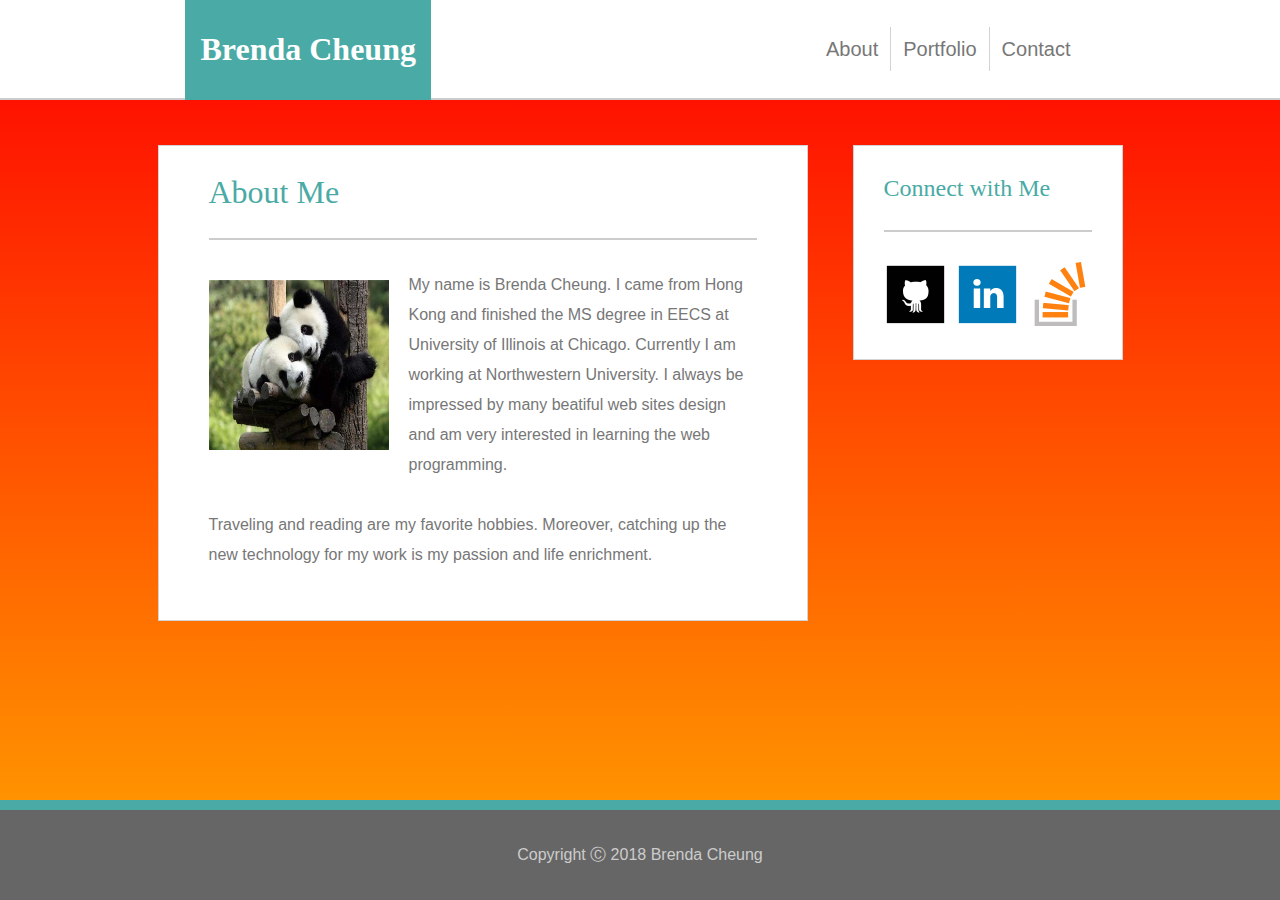
<file: index.html>
<!DOCTYPE html>
<html>
<head>
    <meta charset="utf-8" />
    <meta http-equiv="X-UA-Compatible" content="IE=edge">
    <title>About Brenda</title>
    <meta name="viewport" content="width=device-width, initial-scale=1">
    <link rel="stylesheet" type="text/css" media="screen" href="./assets/css/style.css" />
    <link rel="stylesheet" type="text/css" media="screen" href="./assets/css/reset.css" />
</head>

</html>
<body class="body">
    <!-- Header -->
    <header class="header">
        <!-- Name tab -->
        <div class="name_tab name_tab_font">
                <h1>Brenda Cheung</h1>
        </div>
        <!-- The nav bar -->
        <nav>
            <ul class="nav_list other_fonts">
                <li><a href="index.html" class="nav_list other_fonts" >About</a></li>
                <li><a href="portfolio.html" class="nav_list other_fonts">Portfolio</a></li>
                <li><a href="contact.html" class="nav_list other_fonts">Contact</a></li>
            </ul>
        </nav>

    </header>
        <!-- The main section -->
        <section class="main_section">

            <!-- 'About Me', large box on left side -->
            <article class="about_me">
                <div class="about_me_top header_font">
                    <h1>
                        About Me
                    </h1>
                </div>
    
                <div class="about_me_bottom other_fonts">
                    <img src="./assets/images/BrendaProfile_pic450-324.jpg" alt="Brenda's image" class="hw1_profile_pic">
                    <p>
                        My name is Brenda Cheung. I came from Hong Kong and finished the MS degree in EECS at University of Illinois at Chicago. Currently I am working at Northwestern University. I always be impressed by many beatiful web sites design and am very interested in learning the web programming. 
    
                    </p>
    
                    <br>
    
                    <p>
                        Traveling and reading are my favorite hobbies. Moreover, catching up the new technology for my work is my passion and life enrichment. 
                    </p>
                </div>
            </article>
    
                

            <aside class="connect_with_me">

               
                <div class="connect_top header_font" >
                    <h2>Connect with Me</h2>
                </div>
    
                <div class="connect_bottom">
                    <a href="https://github.com/bcheung66" target="_blank">
                        <img src="./assets/images/github_icon.png" alt="Github link">
                    </a>
    
                    <a href="www.linkedin.com/in/bcheung66" target="_blank">
                        <img src="./assets/images/linkedin_icon.png" alt="LinkedIn link">
                    </a>
    
                    <a href="https://stackoverflow.com/users/9319049/bccheung" target="_blank">
                        <img src="./assets/images/stack_overflow_white_bg.png" alt="Stack Overflow link">     
                    </a>
                </div>
            </aside>

    </section>

    <footer class="footer other_fonts">
            Copyright &#x24B8; 2018 Brenda Cheung
    </footer>

</body>
</html>
</file>
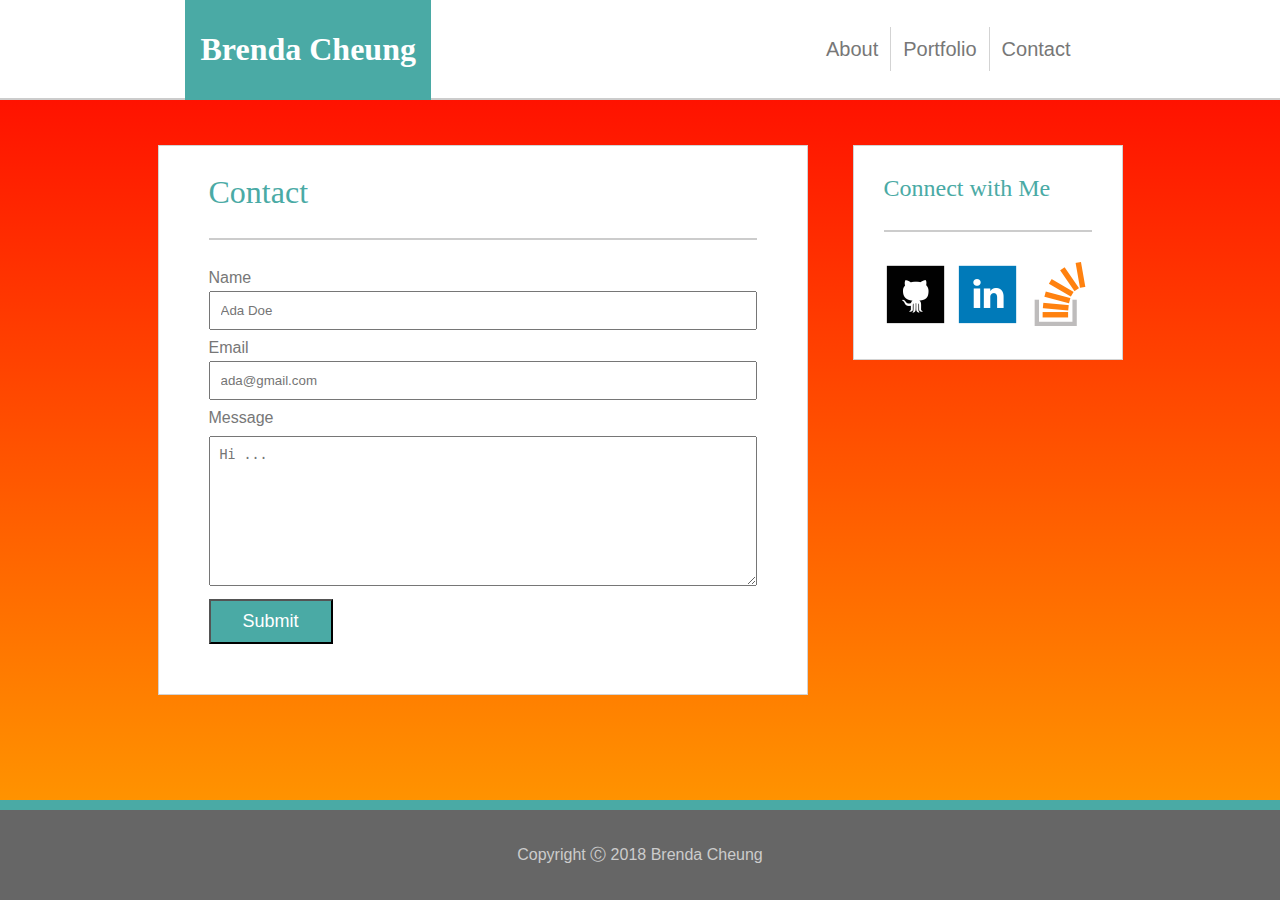
<file: contact.html>
<!DOCTYPE html>
<html>
<head>
    <meta charset="utf-8" />
    <meta http-equiv="X-UA-Compatible" content="IE=edge">
    <title>About Brenda</title>
    <meta name="viewport" content="width=device-width, initial-scale=1">
    <link rel="stylesheet" type="text/css" media="screen" href="./assets/css/style.css" />
    <link rel="stylesheet" type="text/css" media="screen" href="./assets/css/reset.css" />
</head>

</html>
<body class="body">
    <!-- Header -->
    <header class="header">
        <!-- Name tab -->
        <div class="name_tab name_tab_font">
                <h1>Brenda Cheung</h1>
        </div>
        <!-- The nav bar -->
        <nav>
            <ul class="nav_list other_fonts">
                <li><a href="index.html" class="nav_list other_fonts" >About</a></li>
                <li><a href="portfolio.html" class="nav_list other_fonts">Portfolio</a></li>
                <li><a href="contact.html" class="nav_list other_fonts">Contact</a></li>
            </ul>
        </nav> 
    </header> 
    <section class="main_section">

        <!-- 'Contact', large box on left side -->
        <article class="about_me">
            <div class="about_me_top header_font">
                <h1>
                    Contact
                </h1>
            </div>
            <!-- The form elements -->
            <form class="contact_bottom other_fonts">
                Name<br>
                <input type="text" name="name" class="form_field" placeholder="Ada Doe">
                <br>
                Email<br>
                <input type="text" name="email" class="form_field" placeholder="ada@gmail.com">
                <br>
                Message<br>
                <textarea placeholder="Hi ..." rows="4" cols="50" name="comment" form="usrform" class="text_area"></textarea>
                <input type="submit" value="Submit" class="submit_button other_fonts">
            </form>
        </article>

        <aside class="connect_with_me">

               
                <div class="connect_top header_font" >
                    <h2>Connect with Me</h2>
                </div>
    
                
                <div class="connect_bottom">
                    <a href="https://github.com/bcheung66" target="_blank">
                        <img src="./assets/images/github_icon.png" alt="Github link">
                    </a>
    
                    <a href="www.linkedin.com/in/bcheung66" target="_blank">
                        <img src="./assets/images/linkedin_icon.png" alt="LinkedIn link">
                    </a>
    
                    <a href="https://stackoverflow.com/users/9319049/bccheung" target="_blank">
                        <img src="./assets/images/stack_overflow_white_bg.png" alt="Stack Overflow link">     
                    </a>
                </div>
            </aside>

    </section>

     <footer class="footer other_fonts">
            Copyright &#x24B8; 2018 Brenda Cheung
    </footer>
</body>
</html>
</file>
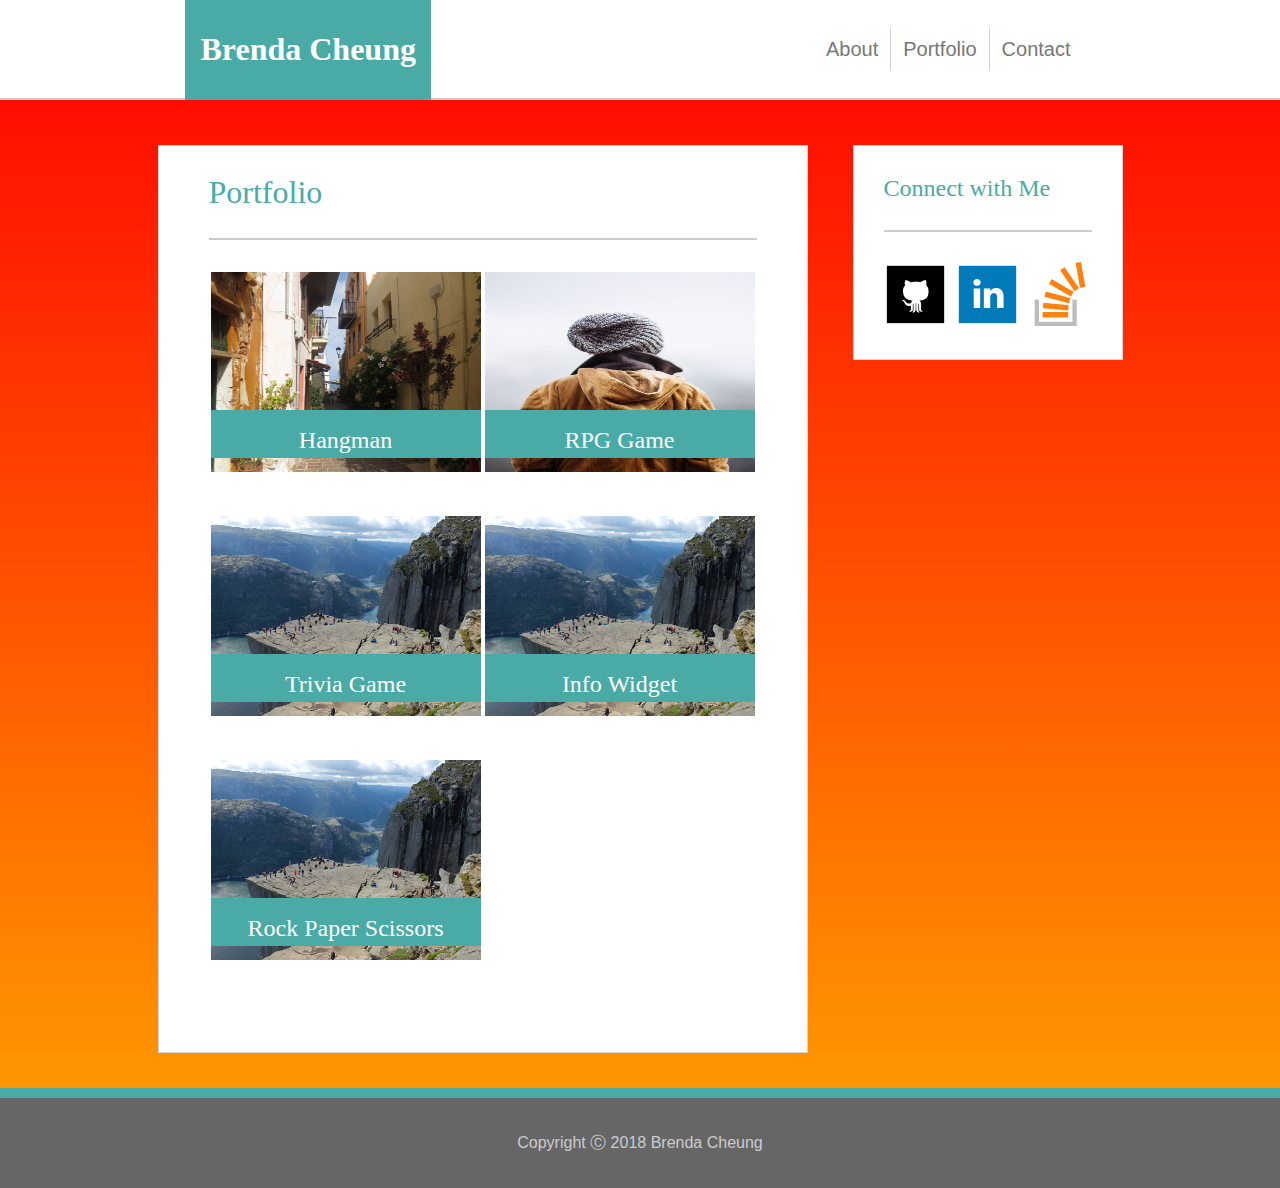
<file: portfolio.html>
<!DOCTYPE html>
<html>
<head>
    <meta charset="utf-8" />
    <meta http-equiv="X-UA-Compatible" content="IE=edge">
    <title>About Brenda</title>
    <meta name="viewport" content="width=device-width, initial-scale=1">
    <link rel="stylesheet" type="text/css" media="screen" href="./assets/css/style.css" />
    <link rel="stylesheet" type="text/css" media="screen" href="./assets/css/reset.css" />
</head>

</html>
<body class="body">
    <!-- Header -->
    <header class="header">
        <!-- Name tab -->
        <div class="name_tab name_tab_font">
                <h1>Brenda Cheung</h1>
        </div>
        <!-- The nav bar -->
        <nav>
            <ul class="nav_list other_fonts">
                <li><a href="index.html" class="nav_list other_fonts" >About</a></li>
                <li><a href="portfolio.html" class="nav_list other_fonts">Portfolio</a></li>
                <li><a href="contact.html" class="nav_list other_fonts">Contact</a></li>
            </ul>
        </nav>
    </header>
    <!-- The main section of the page. -->
    <section class="main_section">

            <!-- 'About Me', large box on left side -->
            <article class="about_me">
                <div class="about_me_top heading_font">
                    <h1>
                        Portfolio
                    </h1>
                </div>
    

                    <div class="portfolio_bottom">
                    <div class="portfolio_box">
                        <img src="./assets/images/img_chania.jpg" alt="hangman">
                        <div class="overlay">
                            Hangman
                        </div>
                    </div>
                    <div class="portfolio_box">
                        <img src="./assets/images/img_girl.jpg" alt="trivia_game">
                        <div class="overlay">
                            RPG Game
                        </div>
                    </div>
                    <div class="portfolio_box">
                        <img src="./assets/images/pulpitrock.jpg" alt="rock_paper_scissors">
                        <div class="overlay">
                            Trivia Game
                        </div>
                    </div>
                    <div class="portfolio_box">
                        <img src="./assets/images/pulpitrock.jpg" alt="rpg_game">
                        <div class="overlay">
                            Info Widget
                        </div>
                    </div>
                    <div class="portfolio_box">
                        <img src="./assets/images/pulpitrock.jpg" alt="Info_Widget">
                        <div class="overlay">
                            Rock Paper Scissors
                        </div>
                    </div>
                </div>
            </article>

            <aside class="connect_with_me">

               
                <div class="connect_top header_font" >
                    <h2>Connect with Me</h2>
                </div>
    
                
                <div class="connect_bottom">
                    <a href="https://github.com/bcheung66" target="_blank">
                        <img src="./assets/images/github_icon.png" alt="Github link">
                    </a>
    
                    <a href="www.linkedin.com/in/bcheung66" target="_blank">
                        <img src="./assets/images/linkedin_icon.png" alt="LinkedIn link">
                    </a>
    
                    <a href="https://stackoverflow.com/users/9319049/bccheung" target="_blank">
                        <img src="./assets/images/stack_overflow_white_bg.png" alt="Stack Overflow link">     
                    </a>
                </div>
            </aside>
            
        </section>
        <footer class="footer other_fonts">
            Copyright &#x24B8; 2018 Brenda Cheung
        </footer>

</body>
</html>
</file>
<file: assets/css/style.css>
html {
    box-sizing: border-box;
  }
  *, *:before, *:after {
    box-sizing: inherit;
  }

  .header {
    display: flex;
    background-color: #ffffff;
    height: 100px;
    justify-content: space-around;
    align-items: center;
    border-bottom: solid #cccccc 2px;
}

.hw1_profile_pic {
    height: 200px;
    width: 200px;
    padding: 10px 20px 20px 0px;
    float: left;
}

.name_tab_font {
    font-family: 'Georgia', Times, Times New Roman, serif;
    font-weight: bold;
}

.name_tab {
    background-color: #4aaaa5;
    color: #ffffff;
    display: flex;
    justify-content: space-around;
    font-size: xx-large;
    padding: 35px 15px 35px 15px;
}

.other_fonts {
    font-family: 'Arial', 'Helvetica Neue', Helvetica, sans-serif;
    color: #777777;
}
a.nav_list {
    display: flex;
    text-decoration: none;
    font-size: 20px;
}

.nav_list {
    display: flex;
    justify-content: space-around;
    padding: 12px;
}
.nav_list li {
    display: flex;
    border-right: 1px solid lightgrey;
    list-style-type:none;
}

.nav_list li:last-child {
    border-right: none;
}
.about_me {
    display: flex;
    flex-direction: column;
    background-color: #ffffff;
    width: 650px;
    border: 1px solid lightgrey;
    padding: 20px;
    margin-top: 45px;
    margin-right: 22.5px;
}
.about_me_bottom {
    border-top: solid #cccccc 2px;
    padding-top: 30px;
    margin: 30px;
    line-height: 30px;
}
.about_me_top {
    display: flex;
    justify-content: flex-start;
    align-items: center;
    font-size: xx-large;
    color: #4aaaa5;
    /*border-bottom: solid #cccccc 2px;*/
    padding-left: 30px;
    padding-top: 10px;  
}
.main_section {
    display: flex;
    justify-content: center;
    margin-bottom: 35px;
    /*padding: 40px;*/
}

.connect_with_me {
    display: flex;
    flex-direction: column;  
    background-color: #ffffff;
    border: 1px solid lightgrey;
    height: 50%;
    margin-top: 45px;
    margin-left: 22.5px;
    padding: 30px;
    width: 270px; 
}

.connect_top {
    color: #4aaaa5;
    font-size: x-large;
    padding-bottom: 30px;
}

.connect_bottom {
    display: flex;
    border-top: solid #cccccc 2px;
    justify-content: space-between;
    align-items: center;
    padding-top: 30px;
}

.contact_bottom {
    /*display: flex;
    flex-direction: column;*/
    border-top: solid #cccccc 2px;
    padding-top: 30px;
    margin: 30px;
    /*line-height: 30px;*/
}

.footer {
    align-items: center;
    background-color: #666666;
    border-top: solid 10px #4aaaa5;
    color: #cccccc;
    display: flex;
    justify-content: center;
    height: 100px;
    margin: auto auto 0 auto;
    width: 100%;
}

.submit_button {
    background-color: #4aaaa5;
    color: #ffffff;
    cursor: pointer;
    font-size: large;
    margin-top: 10px;
    padding: 10px 32px;
}

.form_field {
    width: 100%;
    padding: 10px;
    margin-top: 5px;
    margin-bottom: 10px;
}

.text_area {
    width: 100%;
    height: 150px;
    padding: 10px;
    margin-top: 10px;  
}

.body {
    display: flex;
    background-image: linear-gradient(red, orange);
    flex-direction: column;
    min-height: 100vh;
}
.footer {
    align-items: center;
    background-color: #666666;
    border-top: solid 10px #4aaaa5;
    color: #cccccc;
    display: flex;
    justify-content: center;
    height: 100px;
    margin: auto auto 0 auto;
    width: 100%;
}
.portfolio_top {
    display: flex;
    justify-content: flex-start;
    border-bottom: solid #cccccc 2px;
    font-size: xx-large;
    color: #4aaaa5;
    /*border-bottom: solid #cccccc 2px;*/
    padding-left: 30px;
    padding-top: 10px; 
}

.portfolio_bottom {
    border-top: solid #cccccc 2px;
    margin: 30px;
    display: flex;
    flex-flow: row wrap;
    padding-top: 30px;
    /*margin: 30px;
    line-height: 30px;*/
}

.portfolio_box {
    /*border: 2px solid red;*/
    width: 270px;
    height: 240px;
    margin: 2px;
}

.overlay {
    background-color: #4aaaa5;
    color: white;
    position: relative;
    height: 20%;
    width: 100%;
    top: -65px;
    text-align: center;
    font-size: x-large;
    line-height: 60px;
  }

.portfolio_bottom img {
    width: 270px;
    height: 200px;
    /*margin: 30px 10px;*/   
}
</file>
